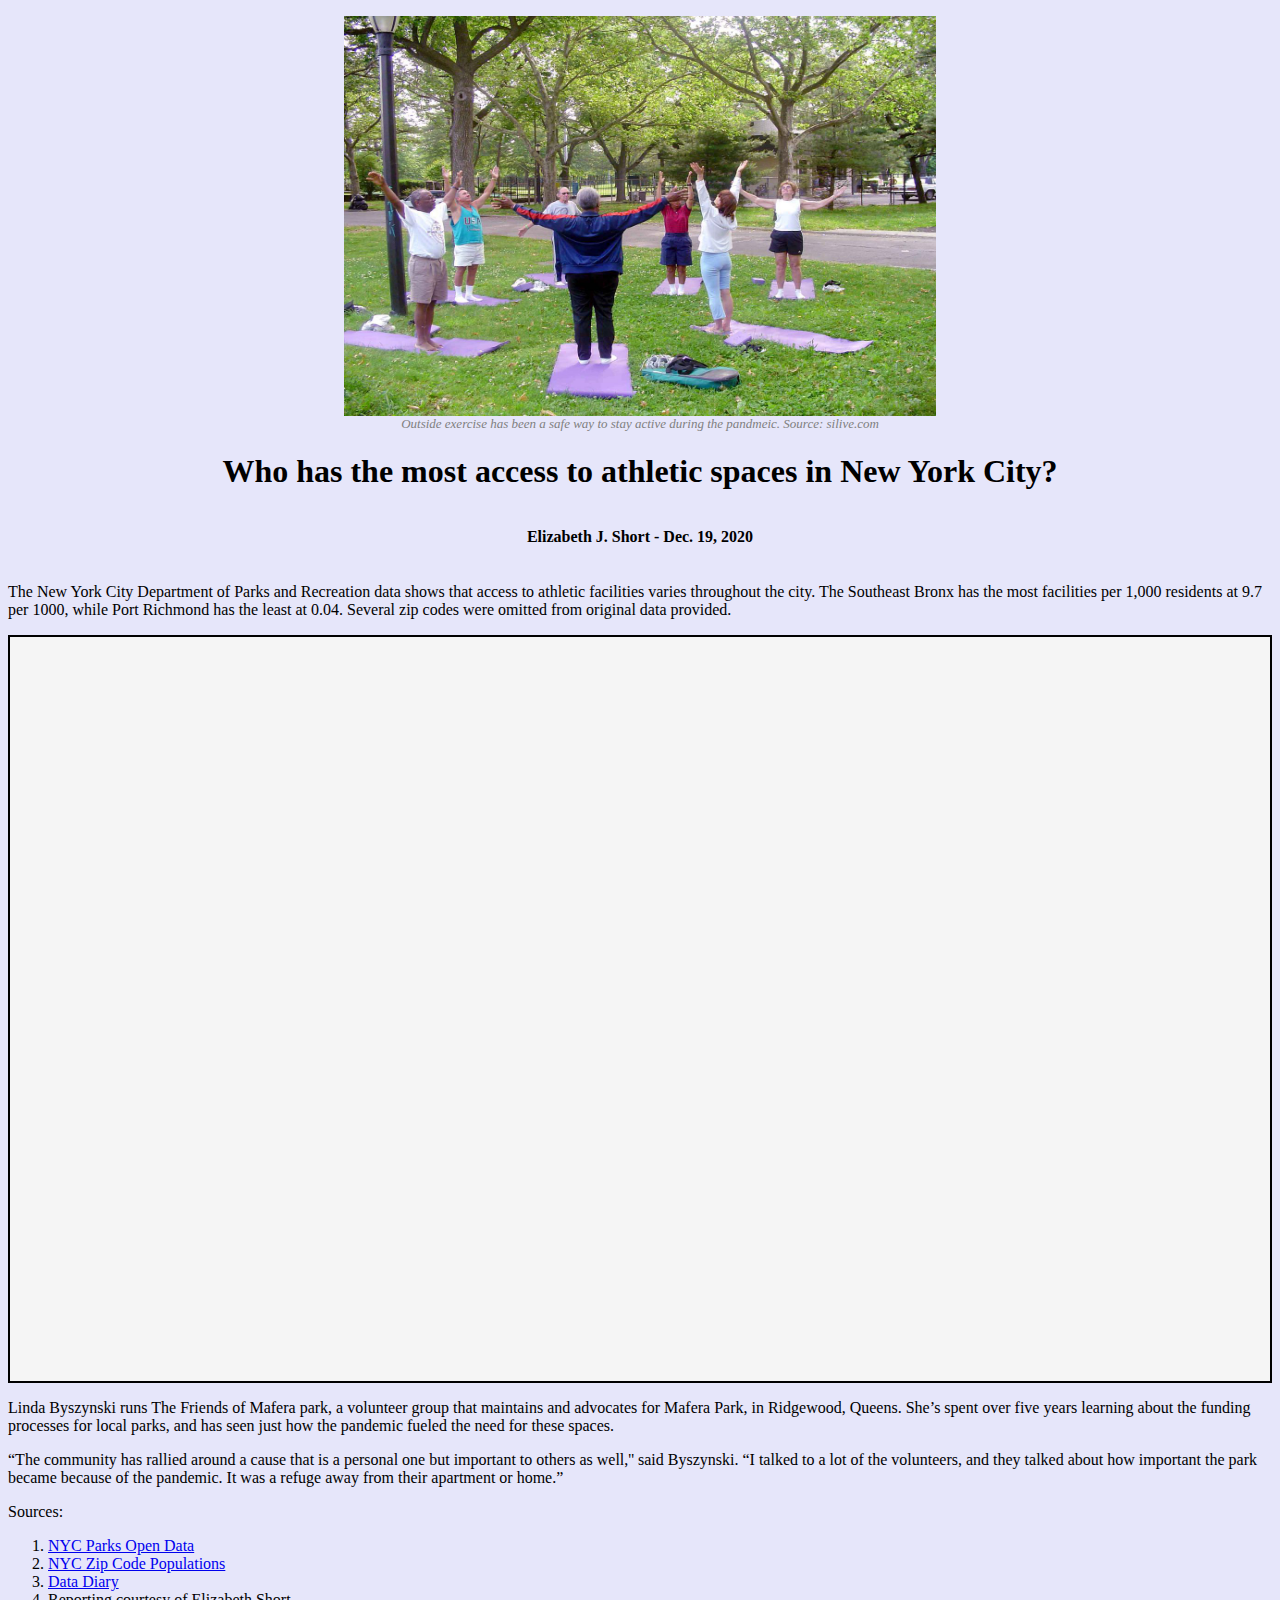
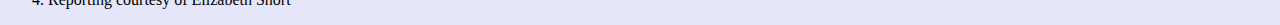
<file: index.html>
<!DOCTYPE html>
<html>
<head>
	<meta charset="utf-8">
	<title>NYC Athletic Facilities</title>

	<link rel="stylesheet" type="text/css" href="style.css">

</head>
<body>

<article>

	<figure>
		<img src="yoga.jpeg" alt="Group of people doing yoga in a park." width="800" height="400">
		<figcaption>Outside exercise has been a safe way to stay active during the pandmeic. Source: silive.com</figcaption>
	</figure>
	
		<h1>Who has the most access to athletic spaces in New York City?</h1>
		<h6>Elizabeth J. Short - Dec. 19, 2020</h6>
	


<!-- These are the body paragraps, some of which are tied to icons --> 


<p>
	The New York City Department of Parks and Recreation data shows that access to athletic facilities varies throughout the city. The Southeast Bronx has the most facilities per 1,000 residents at 9.7 per 1000, while Port Richmond has the least at 0.04. Several zip codes were omitted from original data provided. 
</p>

<div>
<iframe title="Athletic Facilities for New Yorkers" aria-label="Map" id="datawrapper-chart-ggl41" src="https://datawrapper.dwcdn.net/ggl41/1/" scrolling="no" frameborder="0" style="width: 0; min-width: 100% !important; border: none;" height="740"></iframe><script type="text/javascript">!function(){"use strict";window.addEventListener("message",(function(e){if(void 0!==e.data["datawrapper-height"]){var t=document.querySelectorAll("iframe");for(var a in e.data["datawrapper-height"])for(var r=0;r<t.length;r++){if(t[r].contentWindow===e.source)t[r].style.height=e.data["datawrapper-height"][a]+"px"}}}))}();</script>
</div>

<p>
	Linda Byszynski runs The Friends of Mafera park, a volunteer group that maintains and advocates for Mafera Park, in Ridgewood, Queens. She’s spent over five years learning about the funding processes for local parks, and has seen just how the pandemic fueled the need for these spaces. 
</p>

<p>
	“The community has rallied around a cause that is a personal one but important to others as well,'' said Byszynski. “I talked to a lot of the volunteers, and they talked about how important the park became because of the pandemic. It was a refuge away from their apartment or home.”
</p>



<!-- These are sources, all listed with links, save my own reporting --> 


<p>Sources:</p>

<ol>
	<li><a href="https://data.cityofnewyork.us/City-Government/Athletic-Facilities/yann-8etk">NYC Parks Open Data</a></li>
	<li><a href="https://www.newyork-demographics.com/zip_codes_by_population">NYC Zip Code Populations</a></li>
	<li><a href= "https://docs.google.com/document/d/19cg9lDe7fIzLRcQfxevv_7saZ3xVleeSgrhmJOxJLCM/edit?usp=sharing">Data Diary</a></li>
	<li>Reporting courtesy of Elizabeth Short</li>
</ol>


</body>
</html>
</file>
<file: style.css>
*{

}

/*This applies to the whole page*/ 

body{
	background-color: lavender;
}

/*This is for the title and my byline*/ 

h1{
	text-align: center;
	font-family: Georgia;
	font-size: xx-large;
}

h6{
	text-align: center;
	font-family: Georgia;
	font-size: medium;
}

img {
	display: block;
	margin-left: auto;
	margin-right: auto;
	width: 50%;
}

figcaption{
	color: gray;
	font-size: small;
	font-style: italic;
	padding: auto;
	text-align: center;
 }


div{
	border-style: solid;
	border-width: 2px;
	border-color: black;
	background-color: whitesmoke;
}

div{
	text-align: center;
	padding-left: auto;
	padding-right: auto;
	padding-bottom: auto;
	padding-top: auto;
}
</file>
